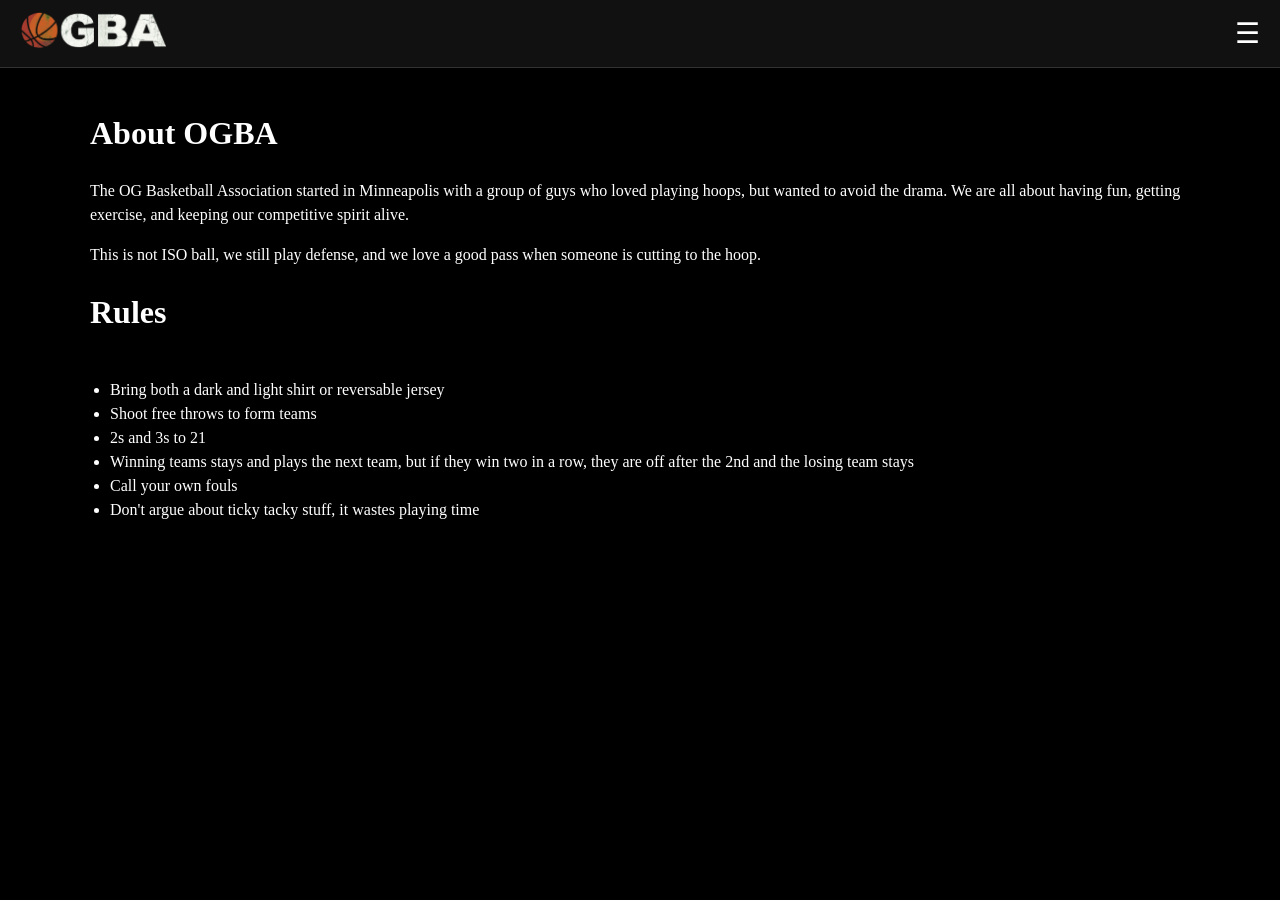
<file: about.html>
<!DOCTYPE html>
<html lang="en">
<head>
  <meta charset="UTF-8">
  <meta name="viewport" content="width=device-width, initial-scale=1.0">
  <title>About OGBA</title>
  <link rel="icon" type="image/png" href="/favicon-96x96.png" sizes="96x96" />
  <link rel="icon" type="image/svg+xml" href="/favicon.svg" />
  <link rel="shortcut icon" href="/favicon.ico" />
  <link rel="apple-touch-icon" sizes="180x180" href="/apple-touch-icon.png" />
  <link rel="manifest" href="/site.webmanifest" />
  <link rel="stylesheet" href="style.css">
</head>

<body>

<div class="navbar">
  <a href="/" class="logo">
    <img src="OGBA-logo.png" alt="OGBA Logo" />
  </a>

  <div class="menu-toggle" onclick="toggleMenu()">&#9776;</div>

  <div class="nav-links" id="navLinks">
    <a href="/runs.html">Games</a>
    <a href="/about.html">About</a>
    <a href="/register.html">Register</a>
    <a href="/admin.html">Admin</a>
  </div>
</div>

<div class="container center">

  <div class="hero-small"></div>

  <h1><strong>About OGBA</strong></h1>

  <p>
    The OG Basketball Association started in Minneapolis with a group of guys who loved playing hoops, but wanted to avoid the drama. 
    We are all about having fun, getting exercise, and keeping our competitive spirit alive. 
  </p>

  <p>
    This is not ISO ball, we still play defense, and we love a good pass when someone is cutting to the hoop. 
  </p>

  <h1><strong>Rules</strong></h1>
  <p>
  <ul>
  <li>Bring both a dark and light shirt or reversable jersey</li>
  <li>Shoot free throws to form teams</li>
  <li>2s and 3s to 21</li>
  <li>Winning teams stays and plays the next team, but if they win two in a row, they are off after the 2nd and the losing team stays</li>
  <li>Call your own fouls</li> 
  <li>Don't argue about ticky tacky stuff, it wastes playing time</li>  
</ul>
  </p>
</div>

<script>
function toggleMenu() {
  const nav = document.getElementById("navLinks");
  nav.classList.toggle("active");
}
</script>

</body>
</html>
</file>
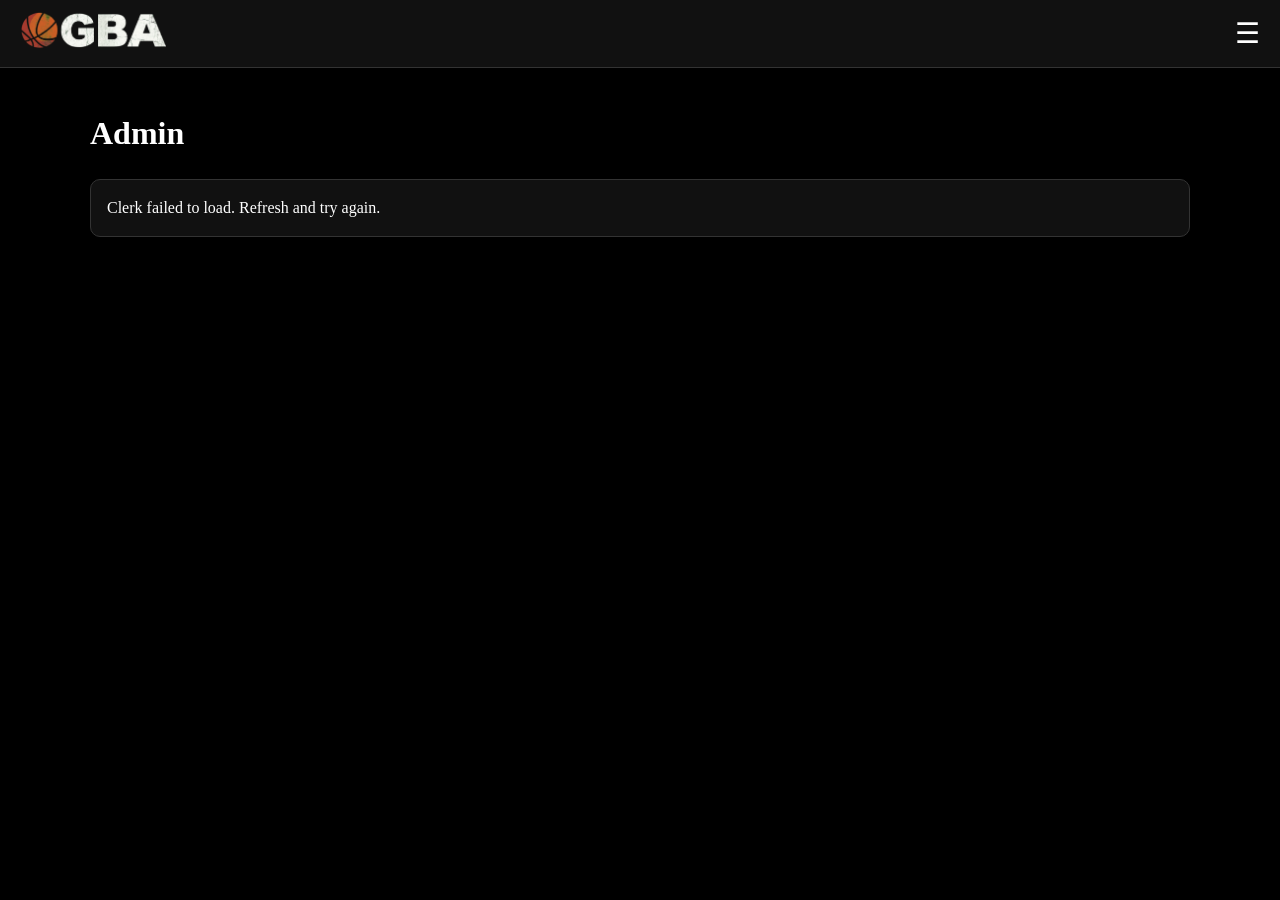
<file: admin.html>
<!DOCTYPE html>
<html lang="en">
<head>
  <meta name="viewport" content="width=device-width, initial-scale=1.0">
  <meta charset="UTF-8">
  <title>Admin - OGBA</title>
  <link rel="icon" type="image/png" href="/favicon-96x96.png" sizes="96x96" />
  <link rel="icon" type="image/svg+xml" href="/favicon.svg" />
  <link rel="shortcut icon" href="/favicon.ico" />
  <link rel="apple-touch-icon" sizes="180x180" href="/apple-touch-icon.png" />
  <link rel="manifest" href="/site.webmanifest" />
  <link rel="stylesheet" href="style.css">
</head>

<body>

<div class="navbar">
  <a href="/" class="logo">
    <img src="OGBA-logo.png" alt="OGBA Logo" />
  </a>
  <div class="menu-toggle" onclick="toggleMenu()">&#9776;</div>
  <div class="nav-links" id="navLinks">
    <a href="/runs.html">Games</a>
    <a href="/about.html">About</a>
    <a href="/register.html">Register</a>
    <a href="/admin.html">Admin</a>
  </div>
</div>

<div class="container">

  <h1>Admin</h1>

  <div id="admin-auth-status" class="card auth-status">Checking sign-in status...</div>

  <div id="admin-signin-card" class="card auth-status" style="display:none;">
    <div class="clerk-auth-wrap">
      <div id="admin-signin-root" class="clerk-auth-root"></div>
    </div>
  </div>

  <div id="admin-unauthorized" class="card auth-status" style="display:none;">
    You are signed in, but you do not have admin privileges for this page.
  </div>

  <div id="admin" style="display:none;">

    <div class="admin-form">
      <h2>Create Game</h2>

      <input type="datetime-local" id="datetime" step="900" />

      <select id="location">
        <option value="Wilshire Elementary" data-map="https://maps.app.goo.gl/qzRVpF9vu4L8bQFR8">Wilshire Elementary</option>
        <option value="Saint Anthony Village High School" data-map="https://maps.app.goo.gl/1tma89XWjPa35eKbA">Saint Anthony Village High School</option>
        <option value="Edison Community Gym" data-map="https://maps.app.goo.gl/ZoRX994UeJi79KVj9">Edison Community Gym</option>
      </select>

      <input type="number" id="max" value="20" />
      <input type="text" id="notes" placeholder="Notes" />

      <button onclick="createRun()">Add Game</button>
    </div>

    <h2>Upcoming Games</h2>
    <div id="upcoming" class="admin-grid"></div>

    <h2>Past Games</h2>
    <div id="past" class="admin-grid"></div>

  </div>
</div>

<script src="/clerk-config.js"></script>
<script>
const OGBA_CONFIG = window.OGBA_CONFIG || {};
const CLERK_PUBLISHABLE_KEY = OGBA_CONFIG.clerkPublishableKey || "pk_test_REPLACE_ME";
const CLERK_JS_URL = OGBA_CONFIG.clerkJsUrl || "https://caring-bear-70.clerk.accounts.dev/npm/@clerk/clerk-js@5/dist/clerk.browser.js";
const ADMIN_ALLOWED_USER_IDS = OGBA_CONFIG.adminAllowedUserIds || [
  "user_REPLACE_WITH_YOUR_CLERK_USER_ID"
];
const ADMIN_ALLOWED_EMAILS = OGBA_CONFIG.adminAllowedEmails || [
  "REPLACE_WITH_ADMIN_EMAIL@example.com"
];
const API_URL = "https://ogba-api.erikstromstad.workers.dev";
const CLERK_APPEARANCE = {
  variables: {
    colorPrimary: "#ffffff",
    colorBackground: "#000000",
    colorInputBackground: "#111111",
    colorInputText: "#ffffff",
    colorText: "#ffffff",
    colorTextSecondary: "#cccccc",
    colorNeutral: "#333333",
    borderRadius: "10px"
  },
  elements: {
    socialButtonsBlockButton: {
      backgroundColor: "#ffffff",
      color: "#000000",
      border: "1px solid #d7d7d7"
    },
    socialButtonsProviderIcon: {
      color: "#000000"
    },
    formButtonPrimary: {
      backgroundColor: "#222222",
      color: "#ffffff",
      border: "1px solid #444444"
    }
  }
};
let activeUser = null;
let adminAuthorized = false;

function toggleMenu() {
  document.getElementById("navLinks").classList.toggle("active");
}

function isAllowedAdmin(user) {
  if (!user) return false;

  const cleanAllowedIds = ADMIN_ALLOWED_USER_IDS.filter(id => !id.includes("REPLACE_WITH"));
  const cleanAllowedEmails = ADMIN_ALLOWED_EMAILS
    .filter(email => !email.includes("REPLACE_WITH"))
    .map(email => email.toLowerCase());

  const userEmail = (user.primaryEmailAddress?.emailAddress || "").toLowerCase();
  return cleanAllowedIds.includes(user.id) || cleanAllowedEmails.includes(userEmail);
}

async function initAdminAuth() {
  const authStatus = document.getElementById("admin-auth-status");
  const signInCard = document.getElementById("admin-signin-card");
  const signInRoot = document.getElementById("admin-signin-root");
  const unauthorized = document.getElementById("admin-unauthorized");
  const adminPanel = document.getElementById("admin");

  if (!CLERK_PUBLISHABLE_KEY || CLERK_PUBLISHABLE_KEY.includes("REPLACE_ME")) {
    authStatus.textContent = "Set Clerk publishable key in admin.html to enable admin auth.";
    return;
  }

  await loadClerkScript();
  await window.Clerk.load();
  activeUser = window.Clerk.user || null;

  if (!activeUser) {
    adminAuthorized = false;
    adminPanel.style.display = "none";
    unauthorized.style.display = "none";
    signInCard.style.display = "block";
    authStatus.textContent = "Sign in with Clerk to access admin tools.";
    window.Clerk.mountSignIn(signInRoot, {
      signUpUrl: "/register.html",
      forceRedirectUrl: "/admin.html",
      appearance: CLERK_APPEARANCE
    });
    return;
  }

  const fullName = [activeUser.firstName, activeUser.lastName].filter(Boolean).join(" ");
  const primaryEmail = activeUser.primaryEmailAddress?.emailAddress || "";
  authStatus.innerHTML = `
    <div class="auth-header-row">
      <div>Signed in as <strong>${fullName || activeUser.username || "User"}</strong> (${primaryEmail})</div>
      <button id="admin-logout-btn" class="secondary-btn" type="button">Log out</button>
    </div>
  `;
  document.getElementById("admin-logout-btn").addEventListener("click", async () => {
    await window.Clerk.signOut({ redirectUrl: "/admin.html" });
  });

  signInCard.style.display = "none";
  adminAuthorized = isAllowedAdmin(activeUser);

  if (!adminAuthorized) {
    adminPanel.style.display = "none";
    unauthorized.style.display = "block";
    return;
  }

  unauthorized.style.display = "none";
  adminPanel.style.display = "block";
  await loadRuns();
}

function loadClerkScript() {
  if (window.Clerk) return Promise.resolve();

  return new Promise((resolve, reject) => {
    const script = document.createElement("script");
    script.async = true;
    script.crossOrigin = "anonymous";
    script.src = CLERK_JS_URL;
    script.setAttribute("data-clerk-publishable-key", CLERK_PUBLISHABLE_KEY);
    script.onload = () => resolve();
    script.onerror = () => reject(new Error("Clerk script failed to load"));
    document.head.appendChild(script);
  });
}

async function createRun() {
  if (!adminAuthorized) return;

  const datetime = document.getElementById("datetime").value;
  const select = document.getElementById("location");
  const location = select.value;
  const selectedOption = select.options[select.selectedIndex];
  const map_link = selectedOption ? selectedOption.dataset.map || "" : "";
  const max = document.getElementById("max").value;
  const notes = document.getElementById("notes").value;

  if (!datetime) {
    alert("Please choose a date and time.");
    return;
  }

  if (!location) {
    alert("Please choose a location.");
    return;
  }

  if (!max || Number(max) < 1) {
    alert("Please enter a valid max player count.");
    return;
  }

  const res = await fetch(`${API_URL}/api/create-run`, {
    method: "POST",
    headers: { "Content-Type": "application/json" },
    body: JSON.stringify({
      datetime,
      location,
      map_link,
      max_players: Number(max),
      notes
    })
  });

  const data = await res.json();

  if (!data.success) {
    alert(data.error || "Could not create game.");
    return;
  }

  document.getElementById("datetime").value = "";
  document.getElementById("max").value = "20";
  document.getElementById("notes").value = "";

  loadRuns();
}

async function updatePayment(reg_id, payment_status) {
  if (!adminAuthorized) return;

  await fetch(`${API_URL}/api/update-payment`, {
    method: "POST",
    headers: { "Content-Type": "application/json" },
    body: JSON.stringify({ reg_id, payment_status })
  });
}

function formatDate(dateString) {
  const parts = dateString.split("T");
  if (parts.length < 2) return dateString;

  const d = parts[0];
  const t = parts[1];
  const [y, m, day] = d.split("-");
  const [h, min] = t.split(":");

  const dt = new Date(y, m - 1, day, h, min);

  return dt.toLocaleDateString("en-US", {
    weekday: "long",
    month: "numeric",
    day: "numeric"
  }) + " " + dt.toLocaleTimeString("en-US", {
    hour: "numeric",
    minute: "2-digit"
  });
}

async function loadRuns() {
  if (!adminAuthorized) return;

  const res = await fetch(`${API_URL}/api/runs`);
  const runs = await res.json();

  const upcoming = document.getElementById("upcoming");
  const past = document.getElementById("past");

  upcoming.innerHTML = "";
  past.innerHTML = "";

  const today = new Date();
  today.setHours(0, 0, 0, 0);

  runs.forEach(run => {
    const runDate = new Date(run.start_time);
    runDate.setHours(0, 0, 0, 0);

    const div = document.createElement("div");
    div.className = "card";

    const dateVal = run.start_time ? run.start_time.slice(0, 16) : "";

    div.innerHTML = `
      <strong>${run.location_name || ""}</strong><br/>
      <small>${formatDate(run.start_time)}</small><br/><br/>

      <input type="datetime-local" value="${dateVal}" id="date-${run.id}" />

      <select id="loc-${run.id}">
        <option ${run.location_name === "Wilshire Elementary" ? "selected" : ""}>Wilshire Elementary</option>
        <option ${run.location_name === "Saint Anthony Village High School" ? "selected" : ""}>Saint Anthony Village High School</option>
        <option ${run.location_name === "Edison Community Gym" ? "selected" : ""}>Edison Community Gym</option>
      </select>

      <input type="number" value="${run.max_players}" id="max-${run.id}" />
      <input value="${run.notes || ""}" id="notes-${run.id}" />

      <button onclick="updateRun(${run.id})">Save</button>
      <button onclick="deleteRun(${run.id})">Delete</button>

      <h4>Players</h4>
      <button id="toggle-btn-${run.id}" onclick="togglePlayers(${run.id})">Expand Players</button>
      <ul id="players-${run.id}" class="player-list" style="display:none;">Loading...</ul>
    `;

    if (runDate >= today) {
      upcoming.appendChild(div);
    } else {
      past.appendChild(div);
    }

    loadPlayers(run.id);
  });
}
  
function togglePlayers(runId) {
  const playersList = document.getElementById(`players-${runId}`);
  const toggleBtn = document.getElementById(`toggle-btn-${runId}`);
  const isHidden = playersList.style.display === "none";

  playersList.style.display = isHidden ? "block" : "none";
  toggleBtn.textContent = isHidden ? "Collapse" : "Expand";
}

function togglePlayers(runId) {
  const playersList = document.getElementById(`players-${runId}`);
  const toggleBtn = document.getElementById(`toggle-btn-${runId}`);
  const isHidden = playersList.style.display === "none";

  playersList.style.display = isHidden ? "block" : "none";
  toggleBtn.textContent = isHidden ? "Collapse" : "Expand Players";
}

function togglePlayers(runId) {
  const playersList = document.getElementById(`players-${runId}`);
  const toggleBtn = document.getElementById(`toggle-btn-${runId}`);
  const isHidden = playersList.style.display === "none";

  playersList.style.display = isHidden ? "block" : "none";
  toggleBtn.textContent = isHidden ? "Collapse" : "Expand Players";
}

function togglePlayers(runId) {
  const playersList = document.getElementById(`players-${runId}`);
  const toggleBtn = document.getElementById(`toggle-btn-${runId}`);
  const isHidden = playersList.style.display === "none";

  playersList.style.display = isHidden ? "block" : "none";
  toggleBtn.textContent = isHidden ? "Collapse" : "Expand Players";
}

function togglePlayers(runId) {
  const playersList = document.getElementById(`players-${runId}`);
  const toggleBtn = document.getElementById(`toggle-btn-${runId}`);
  const isHidden = playersList.style.display === "none";

  playersList.style.display = isHidden ? "block" : "none";
  toggleBtn.textContent = isHidden ? "Collapse" : "Expand Players";
}

function togglePlayers(runId) {
  const playersList = document.getElementById(`players-${runId}`);
  const toggleBtn = document.getElementById(`toggle-btn-${runId}`);
  const isHidden = playersList.style.display === "none";

  playersList.style.display = isHidden ? "block" : "none";
  toggleBtn.textContent = isHidden ? "Collapse" : "Expand Players";
}

function togglePlayers(runId) {
  const playersList = document.getElementById(`players-${runId}`);
  const toggleBtn = document.getElementById(`toggle-btn-${runId}`);
  const isHidden = playersList.style.display === "none";

  playersList.style.display = isHidden ? "block" : "none";
  toggleBtn.textContent = isHidden ? "Collapse" : "Expand Players";
}

function togglePlayers(runId) {
  const playersList = document.getElementById(`players-${runId}`);
  const toggleBtn = document.getElementById(`toggle-btn-${runId}`);
  const isHidden = playersList.style.display === "none";

  playersList.style.display = isHidden ? "block" : "none";
  toggleBtn.textContent = isHidden ? "Collapse" : "Expand Players";
}

function togglePlayers(runId) {
  const playersList = document.getElementById(`players-${runId}`);
  const toggleBtn = document.getElementById(`toggle-btn-${runId}`);
  const isHidden = playersList.style.display === "none";

  playersList.style.display = isHidden ? "block" : "none";
  toggleBtn.textContent = isHidden ? "Collapse" : "Expand Players";
}

function togglePlayers(runId) {
  const playersList = document.getElementById(`players-${runId}`);
  const toggleBtn = document.getElementById(`toggle-btn-${runId}`);
  const isHidden = playersList.style.display === "none";

  playersList.style.display = isHidden ? "block" : "none";
  toggleBtn.textContent = isHidden ? "Collapse" : "Expand Players";
}

function togglePlayers(runId) {
  const playersList = document.getElementById(`players-${runId}`);
  const toggleBtn = document.getElementById(`toggle-btn-${runId}`);
  const isHidden = playersList.style.display === "none";

  playersList.style.display = isHidden ? "block" : "none";
  toggleBtn.textContent = isHidden ? "Collapse" : "Expand Players";
}

function togglePlayers(runId) {
  const playersList = document.getElementById(`players-${runId}`);
  const toggleBtn = document.getElementById(`toggle-btn-${runId}`);
  const isHidden = playersList.style.display === "none";

  playersList.style.display = isHidden ? "block" : "none";
  toggleBtn.textContent = isHidden ? "Collapse" : "Expand Players";
}

function togglePlayers(runId) {
  const playersList = document.getElementById(`players-${runId}`);
  const toggleBtn = document.getElementById(`toggle-btn-${runId}`);
  const isHidden = playersList.style.display === "none";

  playersList.style.display = isHidden ? "block" : "none";
  toggleBtn.textContent = isHidden ? "Collapse" : "Expand Players";
}

function togglePlayers(runId) {
  const playersList = document.getElementById(`players-${runId}`);
  const toggleBtn = document.getElementById(`toggle-btn-${runId}`);
  const isHidden = playersList.style.display === "none";

  playersList.style.display = isHidden ? "block" : "none";
  toggleBtn.textContent = isHidden ? "Collapse" : "Expand Players";
}

function togglePlayers(runId) {
  const playersList = document.getElementById(`players-${runId}`);
  const toggleBtn = document.getElementById(`toggle-btn-${runId}`);
  const isHidden = playersList.style.display === "none";

  playersList.style.display = isHidden ? "block" : "none";
  toggleBtn.textContent = isHidden ? "Collapse" : "Expand Players";
}

function togglePlayers(runId) {
  const playersList = document.getElementById(`players-${runId}`);
  const toggleBtn = document.getElementById(`toggle-btn-${runId}`);
  const isHidden = playersList.style.display === "none";

  playersList.style.display = isHidden ? "block" : "none";
  toggleBtn.textContent = isHidden ? "Collapse" : "Expand Players";
}

function togglePlayers(runId) {
  const playersList = document.getElementById(`players-${runId}`);
  const toggleBtn = document.getElementById(`toggle-btn-${runId}`);
  const isHidden = playersList.style.display === "none";

  playersList.style.display = isHidden ? "block" : "none";
  toggleBtn.textContent = isHidden ? "Collapse" : "Expand Players";
}

async function loadPlayers(id) {
  if (!adminAuthorized) return;

  const res = await fetch(`${API_URL}/api/players?run_id=${id}`);
  const players = await res.json();

  const html = players.map(p => `
    <li>
      <div>${p.name} (${p.status})</div>

      <div class="player-controls">
        <select onchange="updatePayment(${p.reg_id}, this.value)">
          <option value="unpaid" ${p.payment_status === "unpaid" ? "selected" : ""}>Unpaid</option>
          <option value="paid" ${p.payment_status === "paid" ? "selected" : ""}>Paid</option>
        </select>

        <button class="delete-player" onclick="removePlayer(${id}, '${p.email}')">Remove</button>
      </div>
    </li>
  `).join("");

  document.getElementById(`players-${id}`).innerHTML = html || "<li>No players</li>";
}

async function removePlayer(runId, email) {
  if (!adminAuthorized) return;
  if (!confirm("Remove player?")) return;

  await fetch(`${API_URL}/api/cancel`, {
    method: "POST",
    headers: { "Content-Type": "application/json" },
    body: JSON.stringify({ run_id: runId, email: email })
  });

  loadRuns();
}

async function updateRun(id) {
  if (!adminAuthorized) return;

  const datetime = document.getElementById(`date-${id}`).value;
  const select = document.getElementById(`loc-${id}`);
  const location = select.value;
  const max = document.getElementById(`max-${id}`).value;
  const notes = document.getElementById(`notes-${id}`).value;

  await fetch(`${API_URL}/api/update-run`, {
    method: "POST",
    headers: { "Content-Type": "application/json" },
    body: JSON.stringify({
      id,
      datetime,
      location,
      max_players: max,
      notes
    })
  });

  alert("Saved");
}

async function deleteRun(id) {
  if (!adminAuthorized) return;
  if (!confirm("Delete game?")) return;

  await fetch(`${API_URL}/api/delete-run`, {
    method: "POST",
    headers: { "Content-Type": "application/json" },
    body: JSON.stringify({ id })
  });

  loadRuns();
}

document.getElementById("datetime").addEventListener("change", function () {
  if (!this.value) return;

  const parts = this.value.split("T");
  if (parts.length < 2) return;

  const d = parts[0];
  const t = parts[1];
  let [h, m] = t.split(":").map(Number);

  m = Math.round(m / 15) * 15;
  if (m === 60) {
    m = 0;
    h++;
  }

  this.value = `${d}T${String(h).padStart(2, "0")}:${String(m).padStart(2, "0")}`;
});

initAdminAuth().catch(() => {
  document.getElementById("admin-auth-status").textContent = "Clerk failed to load. Refresh and try again.";
});
</script>

</body>
</html>
</file>
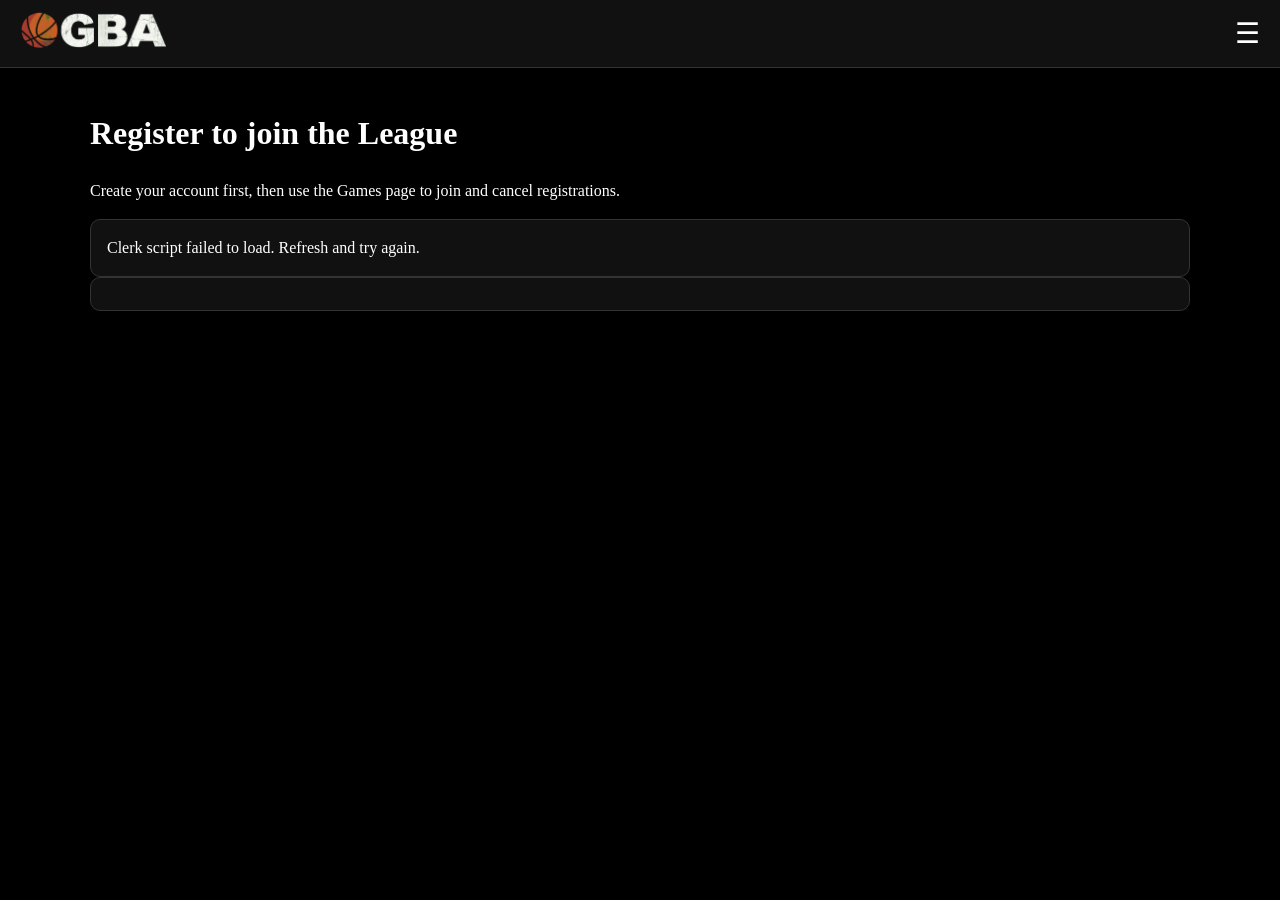
<file: register.html>
<!DOCTYPE html>
<html lang="en">
<head>
  <meta charset="UTF-8">
  <meta name="viewport" content="width=device-width, initial-scale=1.0">
  <title>Register - OGBA</title>
  <link rel="icon" type="image/png" href="/favicon-96x96.png" sizes="96x96" />
  <link rel="icon" type="image/svg+xml" href="/favicon.svg" />
  <link rel="shortcut icon" href="/favicon.ico" />
  <link rel="apple-touch-icon" sizes="180x180" href="/apple-touch-icon.png" />
  <link rel="manifest" href="/site.webmanifest" />
  <link rel="stylesheet" href="style.css">
</head>

<body>

<div class="navbar">
  <a href="/" class="logo">
    <img src="OGBA-logo.png" alt="OGBA Logo" />
  </a>

  <div class="menu-toggle" onclick="toggleMenu()">&#9776;</div>

  <div class="nav-links" id="navLinks">
    <a href="/runs.html">Games</a>
    <a href="/about.html">About</a>
    <a href="/register.html">Register</a>
    <a href="/admin.html">Admin</a>
  </div>
</div>

<div class="container center">

  <div class="hero-small"></div>

  <h1><strong>Register to join the League</strong></h1>

  <p>
    Create your account first, then use the Games page to join and cancel registrations.
  </p>

  <div id="clerk-warning" class="card" style="display:none;"></div>

  <div id="signed-out-auth" class="card">
    <div class="clerk-auth-wrap">
      <div id="clerk-auth-root" class="clerk-auth-root"></div>
    </div>
  </div>

  <div id="signed-in-auth" class="card" style="display:none;">
    <div class="auth-header-row">
      <div id="register-auth-status">Signed in</div>
      <button id="register-logout-btn" class="secondary-btn" type="button">Log out</button>
    </div>
    <p><a href="/runs.html">Go to Games to register or cancel →</a></p>
  </div>

</div>

<script src="/clerk-config.js"></script>
<script>
const OGBA_CONFIG = window.OGBA_CONFIG || {};
const CLERK_PUBLISHABLE_KEY = OGBA_CONFIG.clerkPublishableKey || "pk_test_REPLACE_ME";
const CLERK_JS_URL = OGBA_CONFIG.clerkJsUrl || "https://caring-bear-70.clerk.accounts.dev/npm/@clerk/clerk-js@5/dist/clerk.browser.js";
const CLERK_APPEARANCE = {
  variables: {
    colorPrimary: "#ffffff",
    colorBackground: "#000000",
    colorInputBackground: "#111111",
    colorInputText: "#ffffff",
    colorText: "#ffffff",
    colorTextSecondary: "#cccccc",
    colorNeutral: "#333333",
    borderRadius: "10px"
  },
  elements: {
    socialButtonsBlockButton: {
      backgroundColor: "#ffffff",
      color: "#000000",
      border: "1px solid #d7d7d7"
    },
    socialButtonsProviderIcon: {
      color: "#000000"
    },
    formButtonPrimary: {
      backgroundColor: "#222222",
      color: "#ffffff",
      border: "1px solid #444444"
    }
  }
};

function toggleMenu() {
  const nav = document.getElementById("navLinks");
  nav.classList.toggle("active");
}

async function initClerkAuth() {
  if (!CLERK_PUBLISHABLE_KEY || CLERK_PUBLISHABLE_KEY.includes("REPLACE_ME")) {
    showClerkWarning("Set your Clerk publishable key in register.html and runs.html before enabling auth.");
    return;
  }

  await loadClerkScript();
  await window.Clerk.load();

  const signedOut = document.getElementById("signed-out-auth");
  const signedIn = document.getElementById("signed-in-auth");

  const render = () => {
    if (window.Clerk.user) {
      const fullName = [window.Clerk.user.firstName, window.Clerk.user.lastName].filter(Boolean).join(" ");
      const primaryEmail = window.Clerk.user.primaryEmailAddress?.emailAddress || "";
      signedOut.style.display = "none";
      signedIn.style.display = "block";
      document.getElementById("register-auth-status").innerHTML =
        `Signed in as <strong>${fullName || window.Clerk.user.username || "User"}</strong> (${primaryEmail})`;
      return;
    }

    signedIn.style.display = "none";
    signedOut.style.display = "block";
    const mode = new URLSearchParams(window.location.search).get("mode");
    const authRoot = document.getElementById("clerk-auth-root");

    if (mode === "signin") {
      window.Clerk.mountSignIn(authRoot, {
        signUpUrl: "/register.html",
        forceRedirectUrl: "/runs.html",
        appearance: CLERK_APPEARANCE
      });
      return;
    }

    window.Clerk.mountSignUp(authRoot, {
      signInUrl: "/runs.html",
      forceRedirectUrl: "/runs.html",
      appearance: CLERK_APPEARANCE
    });
  };

  render();
  window.Clerk.addListener(render);

  document.getElementById("register-logout-btn").addEventListener("click", async () => {
    await window.Clerk.signOut({ redirectUrl: "/register.html" });
  });
}

function showClerkWarning(msg) {
  const warning = document.getElementById("clerk-warning");
  warning.textContent = msg;
  warning.style.display = "block";
}

function loadClerkScript() {
  if (window.Clerk) return Promise.resolve();

  return new Promise((resolve, reject) => {
    const script = document.createElement("script");
    script.async = true;
    script.crossOrigin = "anonymous";
    script.src = CLERK_JS_URL;
    script.setAttribute("data-clerk-publishable-key", CLERK_PUBLISHABLE_KEY);
    script.onload = () => resolve();
    script.onerror = () => reject(new Error("Clerk script failed to load"));
    document.head.appendChild(script);
  });
}

initClerkAuth().catch(() => {
  showClerkWarning("Clerk script failed to load. Refresh and try again.");
});
</script>

</body>
</html>
</file>
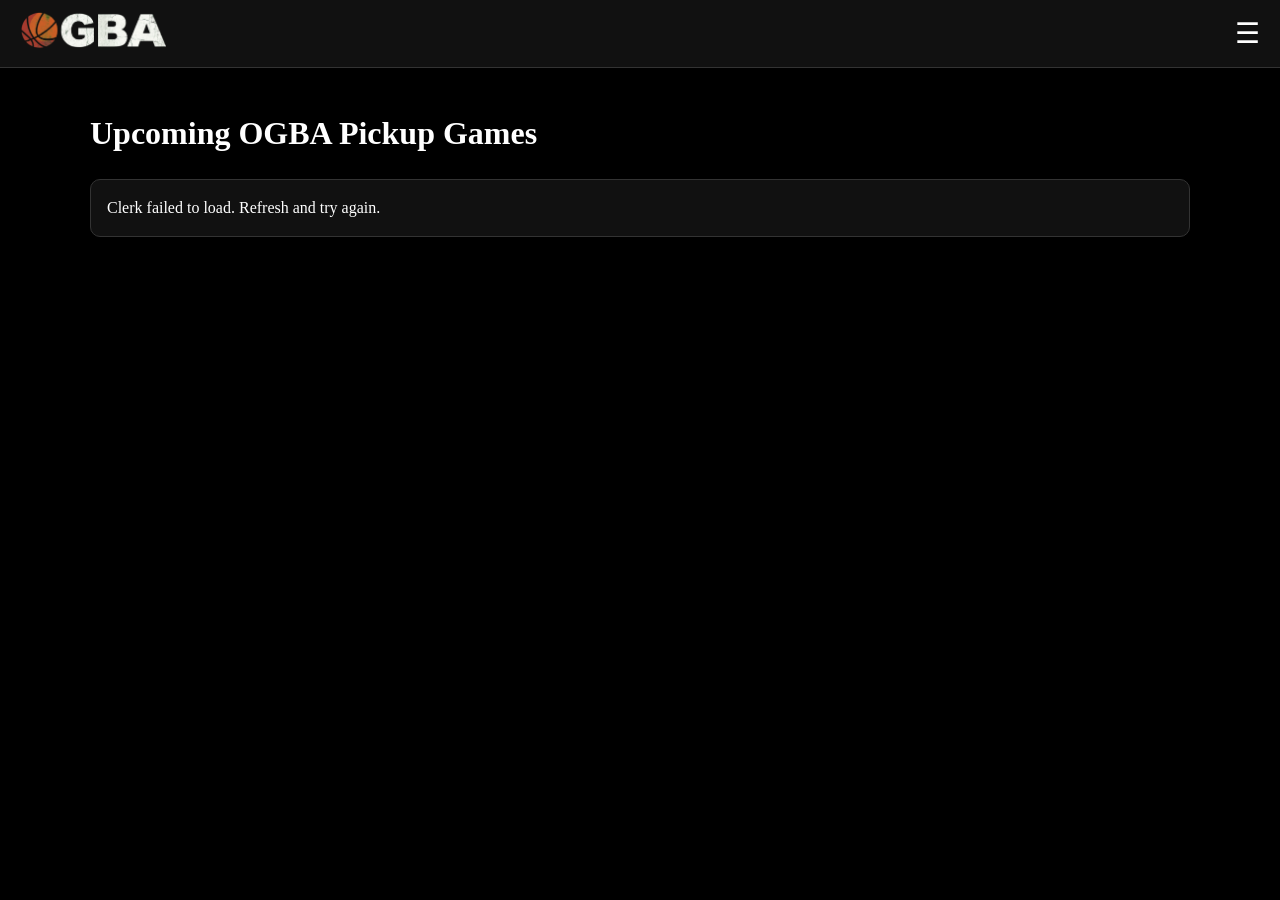
<file: runs.html>
<!DOCTYPE html>
<html lang="en">
<head>
  <meta name="viewport" content="width=device-width, initial-scale=1.0">
  <meta charset="UTF-8">
  <title>Upcoming OGBA Pickup Games</title>
  <link rel="icon" type="image/png" href="/favicon-96x96.png" sizes="96x96" />
  <link rel="icon" type="image/svg+xml" href="/favicon.svg" />
  <link rel="shortcut icon" href="/favicon.ico" />
  <link rel="apple-touch-icon" sizes="180x180" href="/apple-touch-icon.png" />
  <link rel="manifest" href="/site.webmanifest" />
  <link rel="stylesheet" href="style.css">
  <script
    async
    crossorigin="anonymous"
    src="https://caring-bear-70.clerk.accounts.dev/npm/@clerk/clerk-js@5/dist/clerk.browser.js">
  </script>
</head>

<body>

<div class="navbar">
  <a href="/" class="logo">
    <img src="OGBA-logo.png" alt="OGBA Logo" />
  </a>

  <div class="menu-toggle" onclick="toggleMenu()">&#9776;</div>

  <div class="nav-links" id="navLinks">
    <a href="/runs.html">Games</a>
    <a href="/about.html">About</a>
    <a href="/register.html">Register</a>
    <a href="/admin.html">Admin</a>
  </div>
</div>

<div class="container">
  <h1>Upcoming OGBA Pickup Games</h1>
  <div id="auth-status" class="card auth-status">Checking sign-in status...</div>
  <div id="runs-signin-card" class="card auth-status" style="display:none;">
    <div class="clerk-auth-wrap">
      <div id="runs-signin-root" class="clerk-auth-root"></div>
    </div>
  </div>
  <div id="runs" class="admin-grid"></div>
</div>

<script src="/clerk-config.js"></script>
<script>
function toggleMenu() {
  document.getElementById("navLinks").classList.toggle("active");
}

const OGBA_CONFIG = window.OGBA_CONFIG || {};
const CLERK_PUBLISHABLE_KEY = OGBA_CONFIG.clerkPublishableKey || "pk_test_REPLACE_ME";
const CLERK_JS_URL = OGBA_CONFIG.clerkJsUrl || "https://caring-bear-70.clerk.accounts.dev/npm/@clerk/clerk-js@5/dist/clerk.browser.js";
const API_URL = "https://ogba-api.erikstromstad.workers.dev";
const CLERK_APPEARANCE = {
  variables: {
    colorPrimary: "#ffffff",
    colorBackground: "#000000",
    colorInputBackground: "#111111",
    colorInputText: "#ffffff",
    colorText: "#ffffff",
    colorTextSecondary: "#cccccc",
    colorNeutral: "#333333",
    borderRadius: "10px"
  },
  elements: {
    socialButtonsBlockButton: {
      backgroundColor: "#ffffff",
      color: "#000000",
      border: "1px solid #d7d7d7"
    },
    socialButtonsProviderIcon: {
      color: "#000000"
    },
    formButtonPrimary: {
      backgroundColor: "#222222",
      color: "#ffffff",
      border: "1px solid #444444"
    }
  }
};
let authReady = false;
let activeUser = null;

/* ===== FORMAT DATE (SAFE) ===== */
function formatDateTime(dateString) {
  const [datePart, timePart] = dateString.split("T");
  const [year, month, day] = datePart.split("-");
  const [hour, minute] = timePart.split(":");

  const dateObj = new Date(year, month - 1, day, hour, minute);

  const formattedDate = dateObj.toLocaleDateString("en-US", {
    weekday: "long",
    month: "numeric",
    day: "numeric",
    year: "numeric"
  });

  const formattedTime = dateObj.toLocaleTimeString("en-US", {
    hour: "numeric",
    minute: "2-digit"
  });

  return `${formattedDate} at ${formattedTime}`;
}

/* ===== LOAD RUNS ===== */
async function loadRuns() {
  const res = await fetch(`${API_URL}/api/runs`);
  const runs = await res.json();

  const container = document.getElementById("runs");
  container.innerHTML = "";

  const today = new Date();
  today.setHours(0,0,0,0);

  runs.forEach(run => {

    // 🔥 FILTER OUT PAST GAMES (DATE ONLY)
    const runDate = new Date(run.start_time);
    runDate.setHours(0,0,0,0);
    if (runDate < today) return;

    const div = document.createElement("div");
    div.className = "card";

    div.innerHTML = `
      <h3>${formatDateTime(run.start_time)}</h3>

      <p><strong>${run.location_name}</strong></p>

      ${run.map_link ? `
        <p>
          <a href="${run.map_link}" target="_blank">View Map</a>
        </p>
      ` : ""}

      <p><em>${run.notes || ""}</em></p>

      <p><strong>${run.player_count} / ${run.max_players}</strong> players</p>

      <input placeholder="Your name" id="name-${run.id}" ${activeUser ? "readonly" : ""}/>
      <input placeholder="Your email" id="email-${run.id}" ${activeUser ? "readonly" : ""}/>

      <button onclick="joinRun(${run.id})">I'm In</button>
      <button onclick="leaveRun(${run.id})">Cancel</button>

      <div id="players-${run.id}">Loading players...</div>
    `;

    container.appendChild(div);

    loadPlayers(run.id);
  });
}

/* ===== SIGNUP ===== */
async function joinRun(id) {
  if (!authReady || !activeUser) {
    alert("Please sign in below before registering.");
    return;
  }

  const name = document.getElementById(`name-${id}`).value;
  const email = document.getElementById(`email-${id}`).value;

  if (!name || !email) {
    alert("Enter name and email");
    return;
  }

  let data;
  try {
    const res = await fetch(`${API_URL}/api/signup`, {
      method: "POST",
      headers: {
        "Content-Type": "application/json"
      },
      body: JSON.stringify({
        run_id: id,
        name,
        email,
        clerk_user_id: activeUser.id
      })
    });

    data = await res.json();
    if (!res.ok || data.success === false) {
      throw new Error(data.error || "Could not register for this game.");
    }
  } catch (err) {
    alert(err.message || "Could not register for this game.");
    return;
  }

  alert(
    data.status === "confirmed"
      ? "You're in ✅"
      : "Run is full — added to waitlist 🕒"
  );

  loadRuns();
}

/* ===== LOAD PLAYERS ===== */
async function loadPlayers(runId) {
  const res = await fetch(`${API_URL}/api/players?run_id=${runId}`);
  const players = await res.json();

  const list = players.map(p => {
    return `<li>${p.name} (${p.status})</li>`;
  }).join("");

  document.getElementById(`players-${runId}`).innerHTML = `<ul>${list}</ul>`;
}

/* ===== CANCEL ===== */
async function leaveRun(id) {
  if (!authReady || !activeUser) {
    alert("Please sign in below before canceling.");
    return;
  }

  const email = document.getElementById(`email-${id}`).value;

  if (!email) {
    alert("Enter your email to cancel");
    return;
  }

  try {
    const res = await fetch(`${API_URL}/api/cancel`, {
      method: "POST",
      headers: {
        "Content-Type": "application/json"
      },
      body: JSON.stringify({
        run_id: id,
        email,
        clerk_user_id: activeUser.id
      })
    });

    const data = await res.json();
    if (!res.ok || data.success === false) {
      throw new Error(data.error || "Could not cancel registration.");
    }
  } catch (err) {
    alert(err.message || "Could not cancel registration.");
    return;
  }

  alert("Removed from run");

  loadRuns();
}

async function initAuth() {
  const authStatus = document.getElementById("auth-status");
  const signInCard = document.getElementById("runs-signin-card");
  const signInRoot = document.getElementById("runs-signin-root");

  if (!CLERK_PUBLISHABLE_KEY || CLERK_PUBLISHABLE_KEY.includes("REPLACE_ME")) {
    authStatus.textContent = "Set Clerk publishable key in register.html and runs.html to enable auth.";
    return;
  }

  await loadClerkScript();
  await window.Clerk.load();
  activeUser = window.Clerk.user || null;
  authReady = true;

  if (activeUser) {
    const fullName = [activeUser.firstName, activeUser.lastName].filter(Boolean).join(" ");
    const primaryEmail = activeUser.primaryEmailAddress?.emailAddress || "";
    authStatus.innerHTML = `
      <div class="auth-header-row">
        <div>Signed in as <strong>${fullName || activeUser.username || "User"}</strong> (${primaryEmail})</div>
        <button id="runs-logout-btn" class="secondary-btn" type="button">Log out</button>
      </div>
    `;
    signInCard.style.display = "none";
    document.getElementById("runs-logout-btn").addEventListener("click", async () => {
      await window.Clerk.signOut({ redirectUrl: "/runs.html" });
    });
  } else {
    authStatus.innerHTML = `You are not signed in yet. Sign in below, or <a href=\"/register.html\">create an account</a>.`;
    signInCard.style.display = "block";
    window.Clerk.mountSignIn(signInRoot, {
      signUpUrl: "/register.html",
      forceRedirectUrl: "/runs.html",
      appearance: CLERK_APPEARANCE
    });
  }

  await loadRuns();
}

function loadClerkScript() {
  if (window.Clerk) return Promise.resolve();

  return new Promise((resolve, reject) => {
    const script = document.createElement("script");
    script.async = true;
    script.crossOrigin = "anonymous";
    script.src = CLERK_JS_URL;
    script.setAttribute("data-clerk-publishable-key", CLERK_PUBLISHABLE_KEY);
    script.onload = () => resolve();
    script.onerror = () => reject(new Error("Clerk script failed to load"));
    document.head.appendChild(script);
  });
}

function populateIdentityFields() {
  if (!activeUser) return;

  const fullName = [activeUser.firstName, activeUser.lastName].filter(Boolean).join(" ");
  const primaryEmail = activeUser.primaryEmailAddress?.emailAddress || "";

  document.querySelectorAll("[id^='name-']").forEach(el => {
    if (!el.value) el.value = fullName;
  });

  document.querySelectorAll("[id^='email-']").forEach(el => {
    if (!el.value) el.value = primaryEmail;
  });
}

/* INIT */
initAuth()
  .then(populateIdentityFields)
  .catch(() => {
    document.getElementById("auth-status").textContent = "Clerk failed to load. Refresh and try again.";
  });
</script>

</body>
</html>
</file>
<file: style.css>
/* ===== Global ===== */
body {
  margin: 0;
  font-family: Garamond, "Times New Roman", Times, serif;
  background-color: #000;
  color: #fff;
  font-size: 16px;
  line-height: 1.5;
}

a {
  color: #fff;
  text-decoration: none;
}

.container {
  max-width: 1100px;
  margin: 0 auto;
  padding: 20px;
}

/* ===== Navbar ===== */
.navbar {
  background-color: #111;
  padding: 10px 20px;
  border-bottom: 1px solid #333;

  display: flex;
  align-items: center;
  justify-content: space-between;

  position: relative;
  z-index: 10;
}

.logo img {
  height: 40px;
}

.menu-toggle {
  font-size: 28px;
  cursor: pointer;
}

.nav-links {
  display: none;
  flex-direction: column;

  position: absolute;
  top: 60px;
  right: 20px;

  background: #111;
  border: 1px solid #333;
  border-radius: 8px;

  padding: 10px 0;
  min-width: 150px;
}

.nav-links.active {
  display: flex;
}

.nav-links a {
  padding: 12px 20px;
  font-weight: bold;
}

/* ===== HERO VIDEO ===== */
.hero-video {
  position: relative;
  height: 80vh;
  overflow: hidden;
  line-height: 0;
}

.hero-video-bg {
  display: block;
  position: absolute;
  top: 0;
  left: 0;
  width: 100%;
  height: 100%;
  transform: none;
  object-fit: cover;
  z-index: 0;
}

.desktop-video {
  display: block;
  top: -2px;
  height: calc(100% + 2px);
  object-position: center 55%;
}

.mobile-video {
  display: none;
}

.hero-content {
  position: relative;
  z-index: 2;
  height: 100%;

  display: flex;
  flex-direction: column;
  justify-content: center;
  align-items: center;

  text-align: center;
  padding: 20px;
}

.hero-logo {
  width: 360px;
  max-width: 80%;
  margin-bottom: 20px;
}

.hero-buttons {
  display: flex;
  gap: 15px;
}

.btn {
  background: #fff;
  color: #000;
  padding: 13px 20px;
  border-radius: 8px;
  font-weight: bold;
  text-align: center;
  min-width: 110px;
  min-height: 44px;
  display: inline-flex;
  align-items: center;
  justify-content: center;
}

.btn:hover {
  background: #ccc;
}

/* ===== Cards ===== */
.card {
  background: #111;
  border: 1px solid #333;
  padding: 16px;
  border-radius: 10px;
}

.auth-status {
  margin-bottom: 20px;
}

.clerk-auth-wrap {
  display: flex;
  justify-content: center;
  width: 100%;
}

.clerk-auth-root {
  width: 100%;
  max-width: 420px;
}

.clerk-auth-root button {
  width: auto;
  margin-top: 0;
}

.auth-header-row {
  display: flex;
  align-items: center;
  justify-content: space-between;
  gap: 12px;
  flex-wrap: wrap;
}

.secondary-btn {
  background: #111;
  color: #fff;
  border: 1px solid #444;
  width: auto;
  margin: 0;
  padding: 8px 14px;
}

.secondary-btn:hover {
  background: #222;
}

/* ===== Inputs / Buttons (site controls only) ===== */
.admin-form input,
.admin-form select,
.admin-form button,
.card > input,
.card > select,
.card > button:not(.secondary-btn) {
  padding: 10px;
  font-size: 14px;
  border-radius: 6px;
  border: 1px solid #333;
}

.admin-form input,
.admin-form select,
.card > input,
.card > select {
  width: 100%;
  background: #222;
  color: #fff;
  box-sizing: border-box;
}

.admin-form button,
.card > button:not(.secondary-btn) {
  background: #fff;
  color: #000;
  cursor: pointer;
  font-weight: bold;
  width: 100%;
  margin-top: 6px;
}

.admin-form button:hover,
.card > button:not(.secondary-btn):hover {
  background: #ccc;
}

/* ===== Admin Layout ===== */
.admin-form {
  max-width: 400px;
  margin-bottom: 30px;
}

.admin-form input,
.admin-form select,
.admin-form button {
  width: 100%;
  box-sizing: border-box;
}

/* GRID */
.admin-grid {
  display: grid;
  grid-template-columns: 1fr;
  gap: 20px;
}

@media (min-width: 700px) {
  .admin-grid {
    grid-template-columns: repeat(2, 1fr);
  }
}

@media (min-width: 1100px) {
  .admin-grid {
    grid-template-columns: repeat(3, 1fr);
  }
}

/* Inputs inside cards */
.card input,
.card select {
  width: 100%;
  box-sizing: border-box;
  margin-bottom: 8px;
}

/* ===== Player List ===== */
.player-list {
  margin-top: 10px;
  padding-left: 0;
  list-style: none;
}

.player-list li {
  margin-bottom: 10px;
}

/* Controls row */
.player-controls {
  display: flex;
  gap: 8px;
  margin-top: 5px;
}

.player-controls select,
.player-controls button {
  flex: 1;
  width: 50%;
  padding: 6px;
  font-size: 13px;
  margin: 0;
}

/* ===== Lists ===== */
ul, ol {
  text-align: left;
  display: inline-block;
  margin: 20px auto;
  padding-left: 20px;
}

/* ===== Mobile ===== */
@media (max-width: 600px) {

  .container {
    padding: 15px;
  }

  .admin-form button,
  .card > button:not(.secondary-btn) {
    margin-bottom: 8px;
  }

  /* Hero tweaks */
  .hero-video {
    height: 70vh;
  }

  .desktop-video {
    display: none;
  }

  .mobile-video {
    display: block;
  }

  /* 🔥 LOGO WIDTH (source of truth) */
  .hero-logo {
    width: 90%;
    max-width: 280px;
    margin-bottom: 15px; /* slightly tighter */
  }

  /* 🔥 BUTTONS MATCH LOGO EXACTLY */
  .hero-buttons {
    flex-direction: column;
    width: 90%;
    max-width: 280px;   /* ✅ MATCHES LOGO */
    margin: 0 auto;
    gap: 12px;
  }

  .btn {
    width: 100%;
    font-size: 14px;
    padding: 11px;
    text-align: center;
  }

  .auth-header-row {
    align-items: flex-start;
    flex-direction: column;
  }
}
</file>
